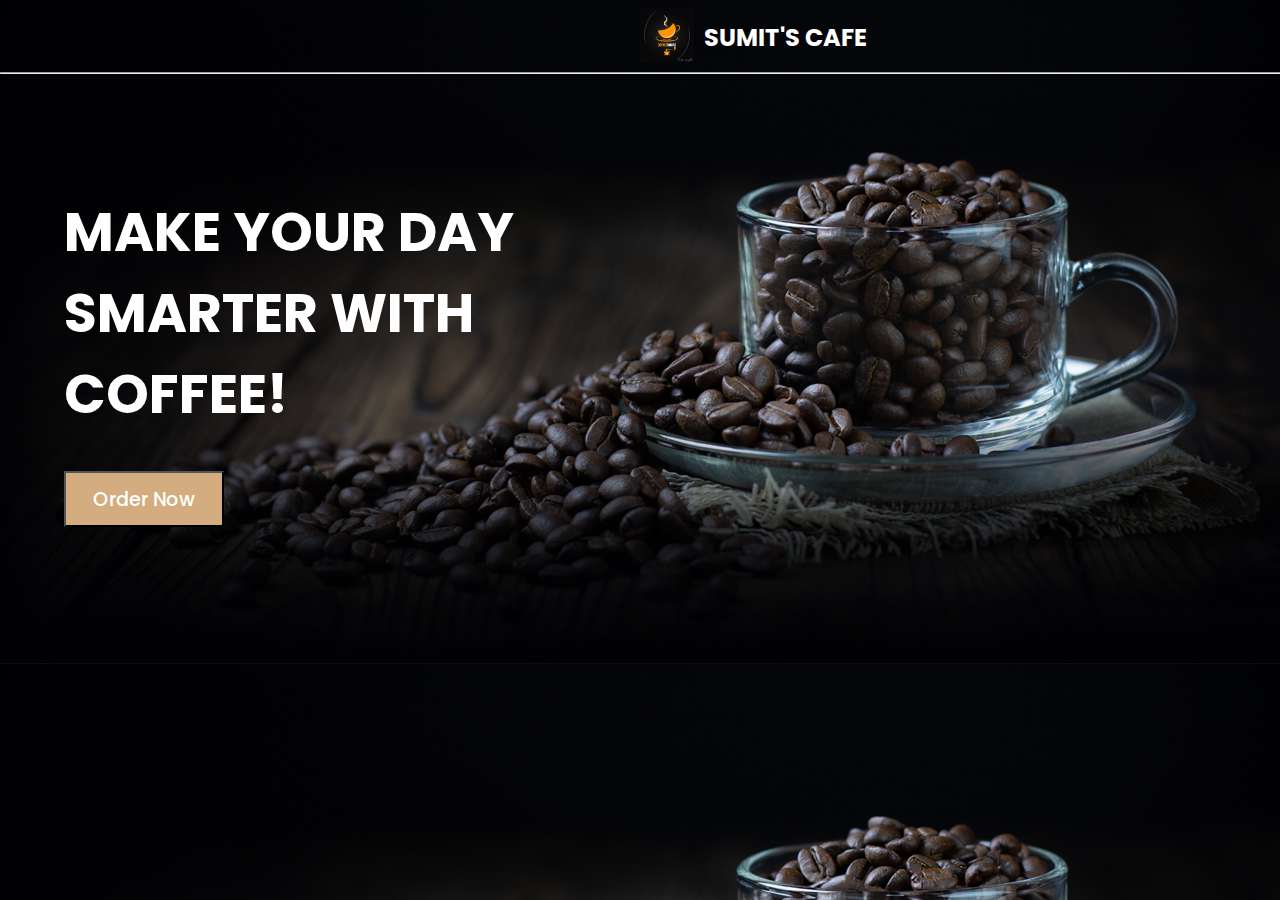
<file: A2/index.htm>
<!DOCTYPE html>
<html>
<head>
    <title>Coffee Shop</title>
    <link rel="stylesheet" href="style.css">
</head>
<body>
    <img class="logo_nav" src="images/logo.png" width="54px" height="54px"/>
    <h2 style="color: white; position: absolute; left: 44rem; top: 0rem;">SUMIT'S CAFE</h1>
    <hr>
    <h1 style="color: white; margin-left: 4rem;margin-top: 12rem;">
        Make Your Day<br>
        Smarter With<br>
        Coffee!
    </h1>
    <button class="orderBtn">Order Now</button>
</body>
</html>
</file>
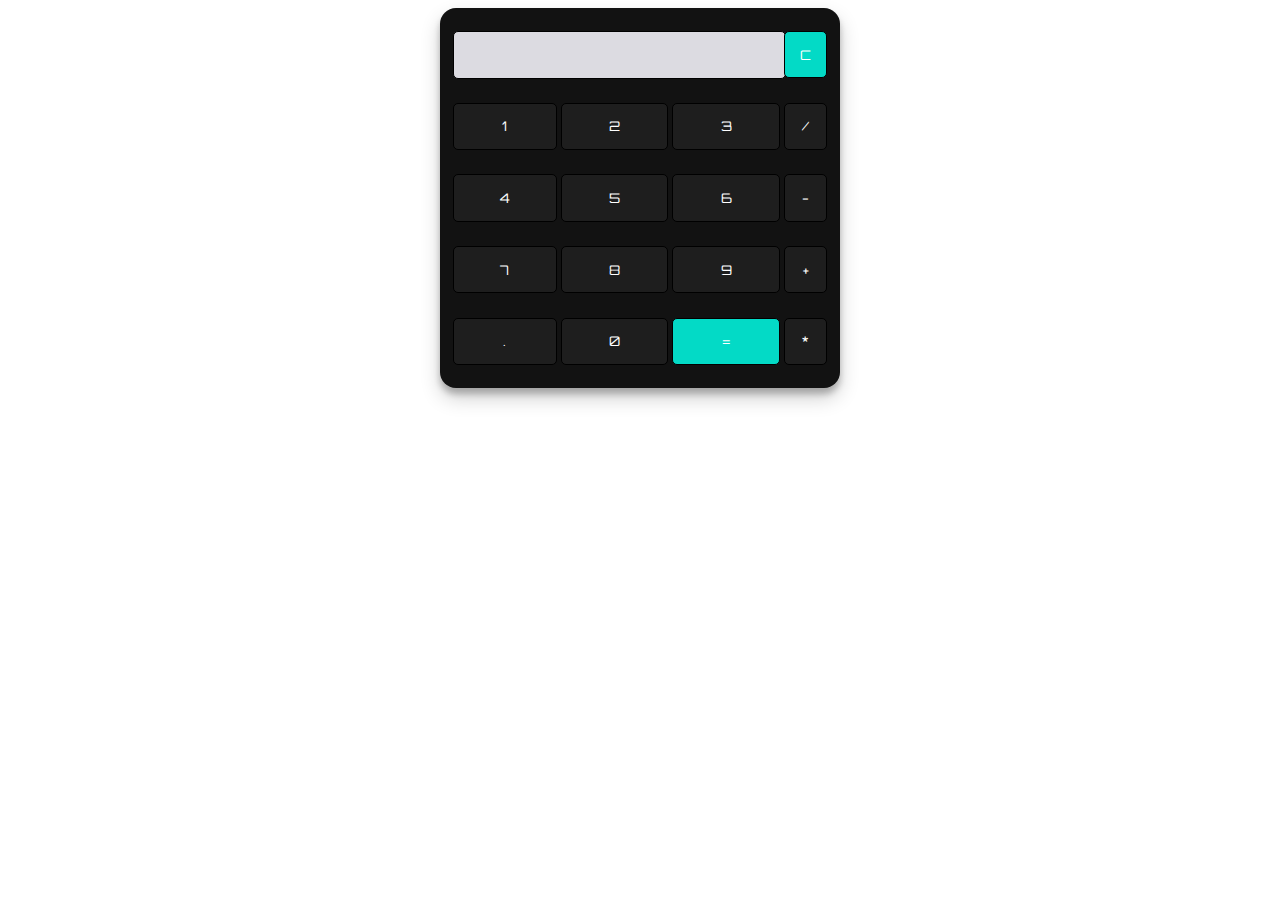
<file: A4/index.html>
<!DOCTYPE html>
<html lang="en" dir="ltr">

<head>
    <meta charset="utf-8">
    <title>Simple Calculator using HTML, CSS and JavaScript</title>
    <link rel="stylesheet" href="styles.css">
    <script>
        // This function clear all the values
function clearScreen() {
    document.getElementById("result").value = "";
}


// This function display values
function display(value) {
    document.getElementById("result").value += value;
}

// This function evaluates the expression and return result
function calculate() {
    var p = document.getElementById("result").value;
    try {
        var q = eval(p);
        document.getElementById("result").value = q;
    } catch (e) {
        if (e instanceof SyntaxError) {
            document.getElementById("result").value = "";
            alert("Please Enter Valid Expression");
        }
    }
    
    
}
    </script>
</head>

<body>

    <table class="calculator">
        <tr>
            <td colspan="3"><input class="display-box" type="text" id="result" disabled /></td>
            <!-- clearScreen() function clear all the values  -->
            <td><input class="button" type="button" value="C" onclick="clearScreen()" style="background-color: #03DAC6;" /> </td>
        </tr>
        <tr>
            <!-- display() function display the value of clicked button -->
            <td><input class="button" type="button" value="1" onclick="display('1')" /> </td>
            <td><input class="button" type="button" value="2" onclick="display('2')" /> </td>
            <td><input class="button" type="button" value="3" onclick="display('3')" /> </td>
            <td><input class="button" type="button" value="/" onclick="display('/')" /> </td>
        </tr>
        <tr>
            <td><input class="button" type="button" value="4" onclick="display('4')" /> </td>
            <td><input class="button" type="button" value="5" onclick="display('5')" /> </td>
            <td><input class="button" type="button" value="6" onclick="display('6')" /> </td>
            <td><input class="button" type="button" value="-" onclick="display('-')" /> </td>
        </tr>
        <tr>
            <td><input class="button" type="button" value="7" onclick="display('7')" /> </td>
            <td><input class="button" type="button" value="8" onclick="display('8')" /> </td>
            <td><input class="button" type="button" value="9" onclick="display('9')" /> </td>
            <td><input class="button" type="button" value="+" onclick="display('+')" /> </td>
        </tr>
        <tr>
            <td><input class="button" type="button" value="." onclick="display('.')" /> </td>
            <td><input class="button" type="button" value="0" onclick="display('0')" /> </td>
            <!-- calculate() function evaluate the mathematical expression -->
            <td><input class="button" type="button" value="=" onclick="calculate()" style="background-color: #03DAC6;" /> </td>
            <td><input class="button" type="button" value="*" onclick="display('*')" /> </td>
        </tr>
    </table>

    
</body>

</html>
</file>
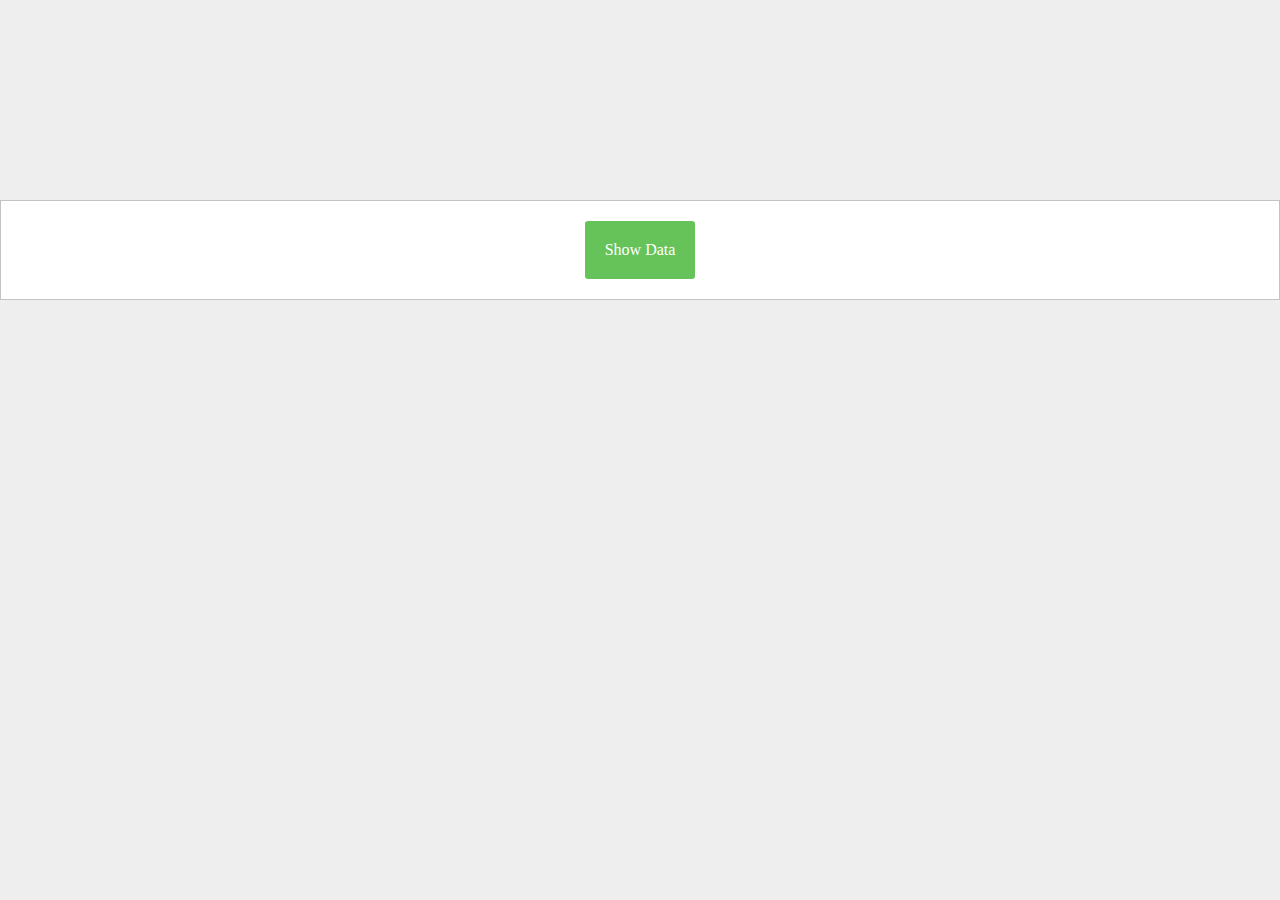
<file: A5/index.html>
<html>
<head>
    <title>BookShop</title>
    <style type="text/css">
        body{margin: 0;background-color: #eee}
        h1{font-family: cursive;background-color: #2e87d4;color: #fff;text-align: center;padding: 20px;}
        div{margin: 200px auto;background-color: #fff;text-align: center;border: 1px solid #c3c3c3}
        a{padding: 20px;margin: 20px; border-radius: 3px; background-color: #66c35a;text-decoration: none;display: inline-block;color: #fff;}
        a:hover{background-color: #ce4cba;transition: all 0.3s}
    </style>
</head>
<body>
    <div>
        <a href="./Display">Show Data</a>
    </div>
</body>
</html>
</file>
<file: A2/style.css>
@import url('https://fonts.googleapis.com/css2?family=Hurricane&family=Poppins:wght@300;400;500;600&display=swap');
body{
    background-color: black;
    margin:0;
    height:100%;
    overflow:hidden;
    background-image: url(images/home-img.jpeg);
    background-size: cover;
}
h2{
    font-family: 'Poppins', sans-serif;
}
.logo_nav{
    position: absolute;
    top: 0.5rem;
    left: 40rem; 
}
hr{
    position: absolute;
    top: 4rem;
    width: 100%;
}

h1{
    text-transform: uppercase;
    font-family: 'Poppins', sans-serif;
    font-size: 3.4rem;
}
.orderBtn{
    margin-left: 4rem;
    width: 10rem;
    height: 3.5rem;
    background-color: #D3AD7F;
    color: white;
    font-family: 'Poppins', sans-serif;
    font-size: 1.2rem;
    font-weight: 500;
    cursor: pointer;
}
</file>
<file: A4/styles.css>
@import url('https://fonts.googleapis.com/css2?family=Orbitron&display=swap');

.calculator {
    padding: 10px;
    border-radius: 1em;
    height: 380px;
    width: 400px;
    margin: auto;
    background-color: #121212;
    box-shadow: rgba(0, 0, 0, 0.19) 0px 10px 20px, rgba(0, 0, 0, 0.23) 0px 6px 6px;
}

.display-box {
    font-family: 'Orbitron', sans-serif;
    background-color: #dcdbe1;
    border: solid black 0.5px;
    color: black;
    border-radius: 5px;
    width: 100%;
    height: 65%;
}

.button {
    font-family: 'Orbitron', sans-serif;
    background-color: #1E1E1E;
    color: white;
    border: solid black 0.5px;
    width: 100%;
    border-radius: 5px;
    height: 70%;
    outline: none;
}

.button:active {
    background: #03DAC6;
    -webkit-box-shadow: inset 0px 0px 5px #c1c1c1;
    -moz-box-shadow: inset 0px 0px 5px #c1c1c1;
    box-shadow: inset 0px 0px 5px #c1c1c1;
}
</file>
